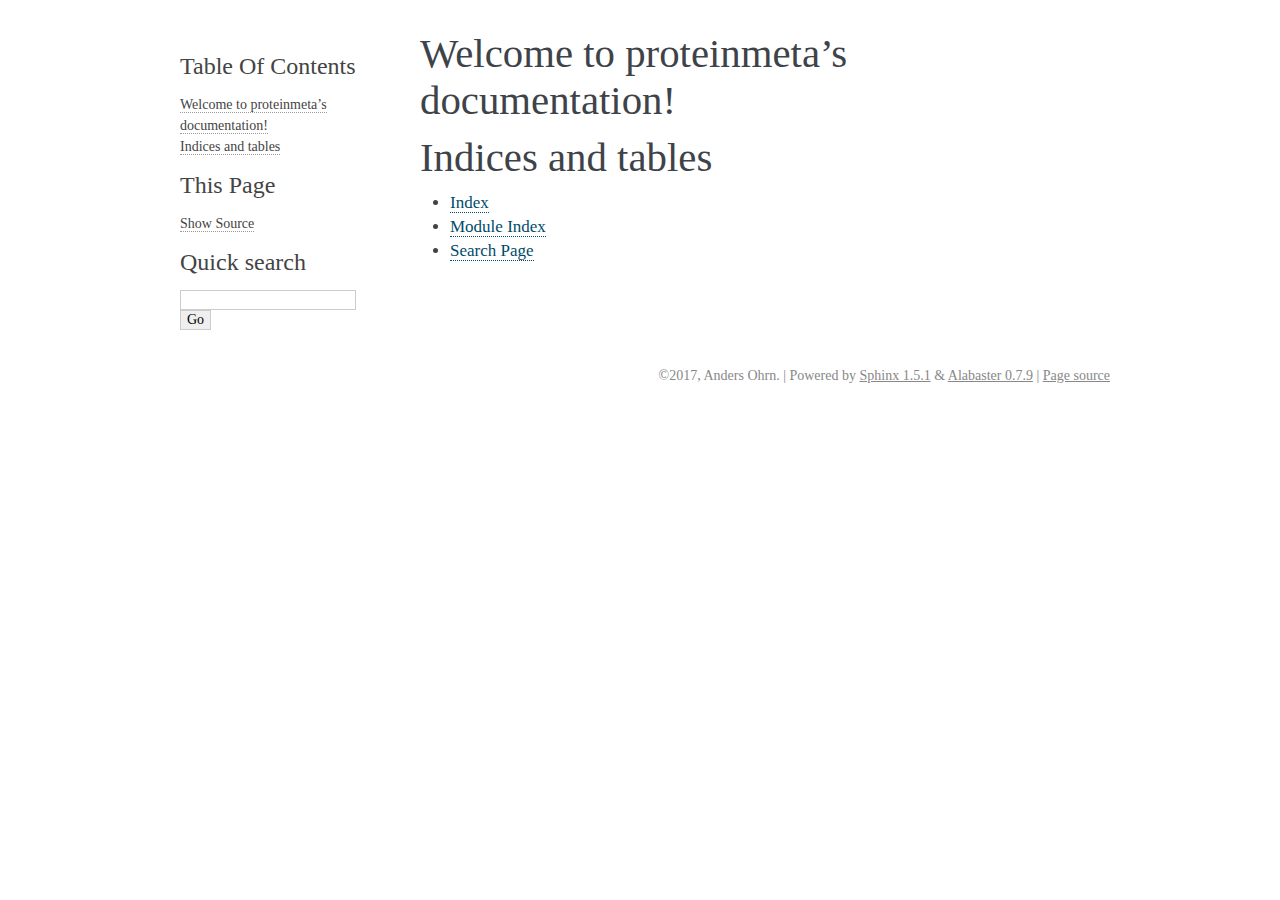
<file: doc/_build/html/index.html>
<!DOCTYPE html PUBLIC "-//W3C//DTD XHTML 1.0 Transitional//EN"
  "http://www.w3.org/TR/xhtml1/DTD/xhtml1-transitional.dtd">


<html xmlns="http://www.w3.org/1999/xhtml">
  <head>
    <meta http-equiv="Content-Type" content="text/html; charset=utf-8" />
    
    <title>Welcome to proteinmeta’s documentation! &#8212; proteinmeta 0 documentation</title>
    
    <link rel="stylesheet" href="_static/alabaster.css" type="text/css" />
    <link rel="stylesheet" href="_static/pygments.css" type="text/css" />
    
    <script type="text/javascript">
      var DOCUMENTATION_OPTIONS = {
        URL_ROOT:    './',
        VERSION:     '0',
        COLLAPSE_INDEX: false,
        FILE_SUFFIX: '.html',
        HAS_SOURCE:  true,
        SOURCELINK_SUFFIX: '.txt'
      };
    </script>
    <script type="text/javascript" src="_static/jquery.js"></script>
    <script type="text/javascript" src="_static/underscore.js"></script>
    <script type="text/javascript" src="_static/doctools.js"></script>
    <link rel="index" title="Index" href="genindex.html" />
    <link rel="search" title="Search" href="search.html" />
   
  <link rel="stylesheet" href="_static/custom.css" type="text/css" />
  
  
  <meta name="viewport" content="width=device-width, initial-scale=0.9, maximum-scale=0.9" />

  </head>
  <body role="document">
  

    <div class="document">
      <div class="documentwrapper">
        <div class="bodywrapper">
          <div class="body" role="main">
            
  <div class="section" id="welcome-to-proteinmeta-s-documentation">
<h1>Welcome to proteinmeta&#8217;s documentation!<a class="headerlink" href="#welcome-to-proteinmeta-s-documentation" title="Permalink to this headline">¶</a></h1>
<div class="toctree-wrapper compound">
</div>
</div>
<div class="section" id="indices-and-tables">
<h1>Indices and tables<a class="headerlink" href="#indices-and-tables" title="Permalink to this headline">¶</a></h1>
<ul class="simple">
<li><a class="reference internal" href="genindex.html"><span class="std std-ref">Index</span></a></li>
<li><a class="reference internal" href="py-modindex.html"><span class="std std-ref">Module Index</span></a></li>
<li><a class="reference internal" href="search.html"><span class="std std-ref">Search Page</span></a></li>
</ul>
</div>


          </div>
        </div>
      </div>
      <div class="sphinxsidebar" role="navigation" aria-label="main navigation">
        <div class="sphinxsidebarwrapper">
  <h3><a href="#">Table Of Contents</a></h3>
  <ul>
<li><a class="reference internal" href="#">Welcome to proteinmeta&#8217;s documentation!</a></li>
<li><a class="reference internal" href="#indices-and-tables">Indices and tables</a></li>
</ul>
<div class="relations">
<h3>Related Topics</h3>
<ul>
  <li><a href="#">Documentation overview</a><ul>
  </ul></li>
</ul>
</div>
  <div role="note" aria-label="source link">
    <h3>This Page</h3>
    <ul class="this-page-menu">
      <li><a href="_sources/index.rst.txt"
            rel="nofollow">Show Source</a></li>
    </ul>
   </div>
<div id="searchbox" style="display: none" role="search">
  <h3>Quick search</h3>
    <form class="search" action="search.html" method="get">
      <div><input type="text" name="q" /></div>
      <div><input type="submit" value="Go" /></div>
      <input type="hidden" name="check_keywords" value="yes" />
      <input type="hidden" name="area" value="default" />
    </form>
</div>
<script type="text/javascript">$('#searchbox').show(0);</script>
        </div>
      </div>
      <div class="clearer"></div>
    </div>
    <div class="footer">
      &copy;2017, Anders Ohrn.
      
      |
      Powered by <a href="http://sphinx-doc.org/">Sphinx 1.5.1</a>
      &amp; <a href="https://github.com/bitprophet/alabaster">Alabaster 0.7.9</a>
      
      |
      <a href="_sources/index.rst.txt"
          rel="nofollow">Page source</a>
    </div>

    

    
  </body>
</html>
</file>
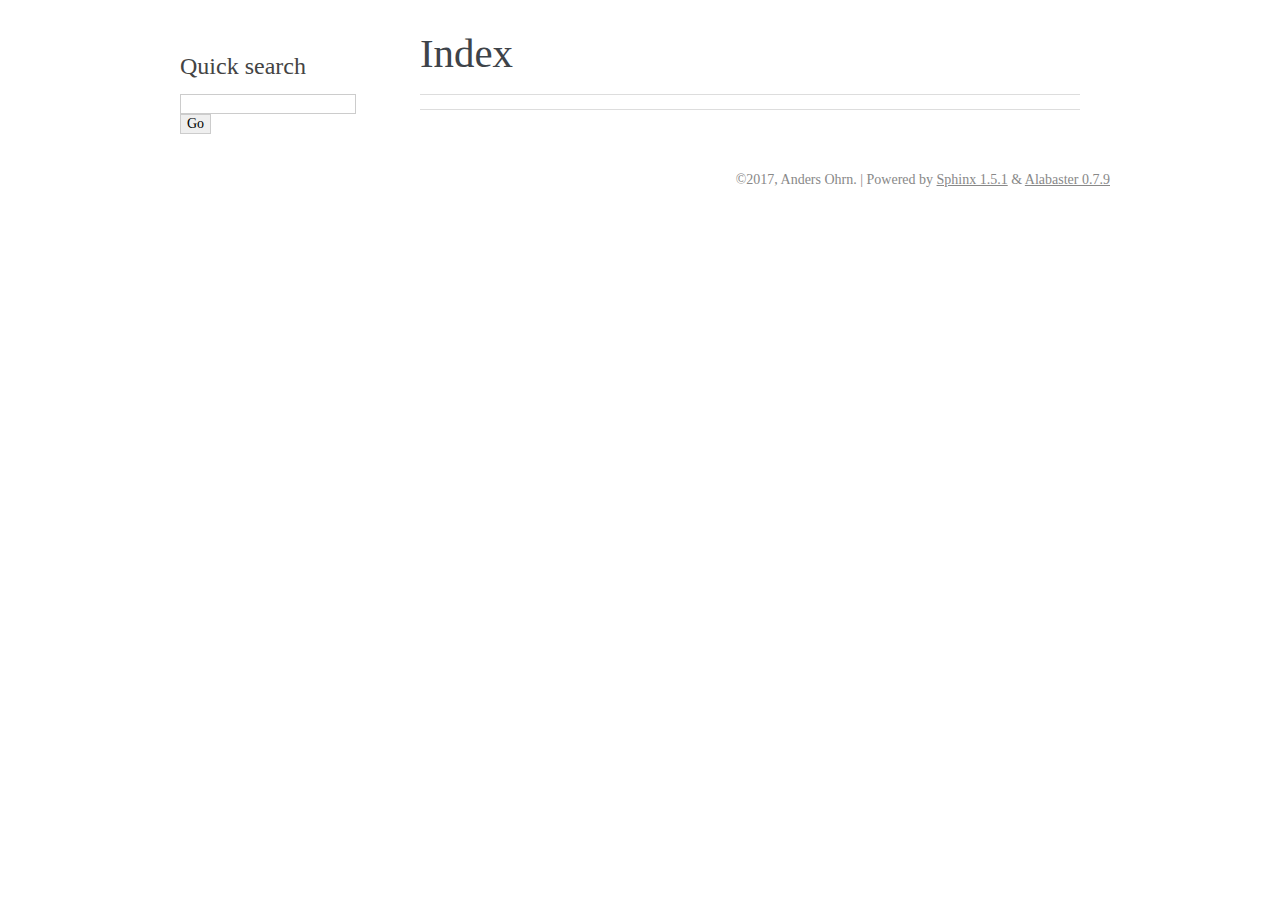
<file: doc/_build/html/genindex.html>
<!DOCTYPE html PUBLIC "-//W3C//DTD XHTML 1.0 Transitional//EN"
  "http://www.w3.org/TR/xhtml1/DTD/xhtml1-transitional.dtd">


<html xmlns="http://www.w3.org/1999/xhtml">
  <head>
    <meta http-equiv="Content-Type" content="text/html; charset=utf-8" />
    
    <title>Index &#8212; proteinmeta 0 documentation</title>
    
    <link rel="stylesheet" href="_static/alabaster.css" type="text/css" />
    <link rel="stylesheet" href="_static/pygments.css" type="text/css" />
    
    <script type="text/javascript">
      var DOCUMENTATION_OPTIONS = {
        URL_ROOT:    './',
        VERSION:     '0',
        COLLAPSE_INDEX: false,
        FILE_SUFFIX: '.html',
        HAS_SOURCE:  true,
        SOURCELINK_SUFFIX: '.txt'
      };
    </script>
    <script type="text/javascript" src="_static/jquery.js"></script>
    <script type="text/javascript" src="_static/underscore.js"></script>
    <script type="text/javascript" src="_static/doctools.js"></script>
    <link rel="index" title="Index" href="#" />
    <link rel="search" title="Search" href="search.html" />
   
  <link rel="stylesheet" href="_static/custom.css" type="text/css" />
  
  
  <meta name="viewport" content="width=device-width, initial-scale=0.9, maximum-scale=0.9" />

  </head>
  <body role="document">
  

    <div class="document">
      <div class="documentwrapper">
        <div class="bodywrapper">
          <div class="body" role="main">
            

<h1 id="index">Index</h1>

<div class="genindex-jumpbox">
 
</div>


          </div>
        </div>
      </div>
      <div class="sphinxsidebar" role="navigation" aria-label="main navigation">
        <div class="sphinxsidebarwrapper">

   <div class="relations">
<h3>Related Topics</h3>
<ul>
  <li><a href="index.html">Documentation overview</a><ul>
  </ul></li>
</ul>
</div>

<div id="searchbox" style="display: none" role="search">
  <h3>Quick search</h3>
    <form class="search" action="search.html" method="get">
      <div><input type="text" name="q" /></div>
      <div><input type="submit" value="Go" /></div>
      <input type="hidden" name="check_keywords" value="yes" />
      <input type="hidden" name="area" value="default" />
    </form>
</div>
<script type="text/javascript">$('#searchbox').show(0);</script>
        </div>
      </div>
      <div class="clearer"></div>
    </div>
    <div class="footer">
      &copy;2017, Anders Ohrn.
      
      |
      Powered by <a href="http://sphinx-doc.org/">Sphinx 1.5.1</a>
      &amp; <a href="https://github.com/bitprophet/alabaster">Alabaster 0.7.9</a>
      
    </div>

    

    
  </body>
</html>
</file>
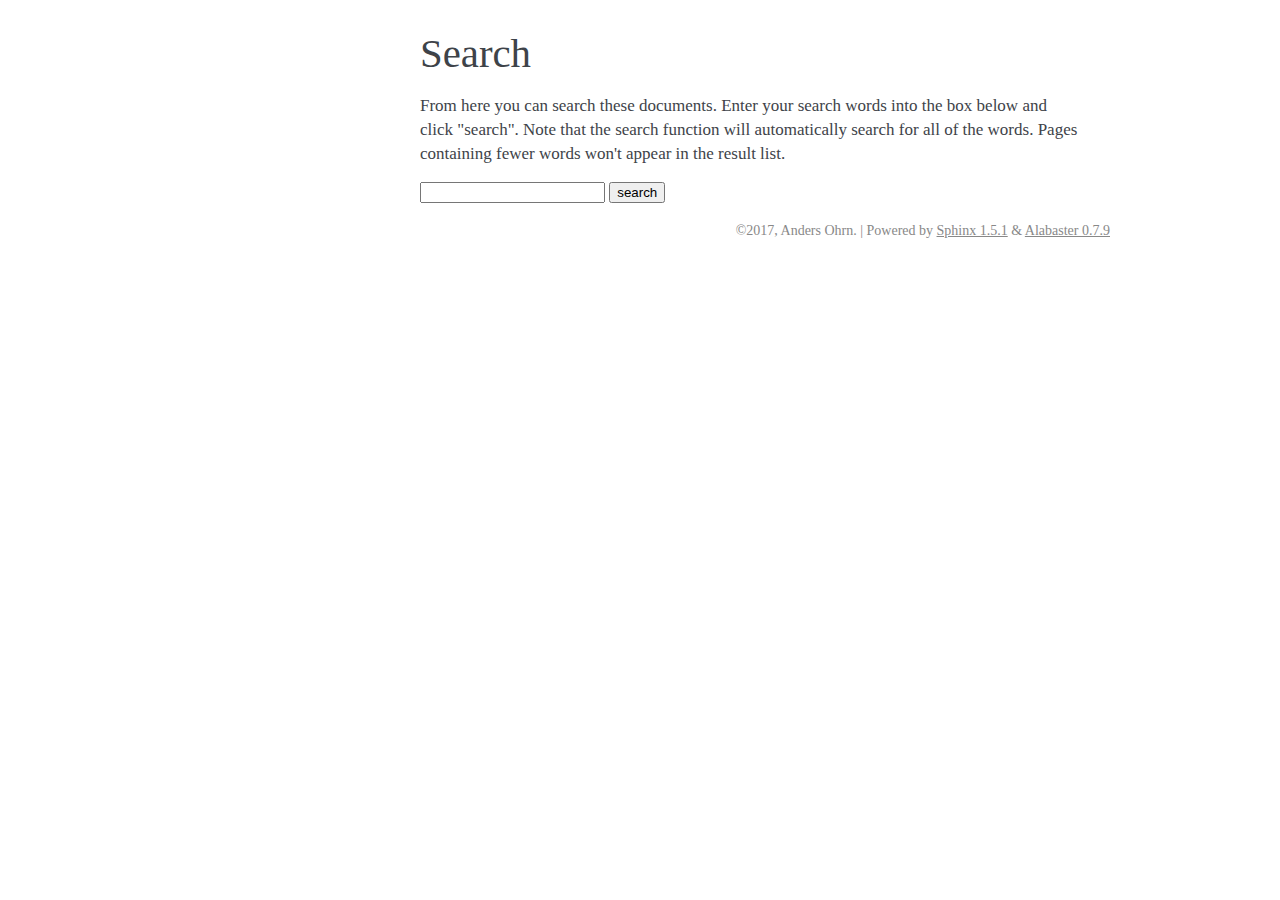
<file: doc/_build/html/search.html>
<!DOCTYPE html PUBLIC "-//W3C//DTD XHTML 1.0 Transitional//EN"
  "http://www.w3.org/TR/xhtml1/DTD/xhtml1-transitional.dtd">


<html xmlns="http://www.w3.org/1999/xhtml">
  <head>
    <meta http-equiv="Content-Type" content="text/html; charset=utf-8" />
    
    <title>Search &#8212; proteinmeta 0 documentation</title>
    
    <link rel="stylesheet" href="_static/alabaster.css" type="text/css" />
    <link rel="stylesheet" href="_static/pygments.css" type="text/css" />
    
    <script type="text/javascript">
      var DOCUMENTATION_OPTIONS = {
        URL_ROOT:    './',
        VERSION:     '0',
        COLLAPSE_INDEX: false,
        FILE_SUFFIX: '.html',
        HAS_SOURCE:  true,
        SOURCELINK_SUFFIX: '.txt'
      };
    </script>
    <script type="text/javascript" src="_static/jquery.js"></script>
    <script type="text/javascript" src="_static/underscore.js"></script>
    <script type="text/javascript" src="_static/doctools.js"></script>
    <script type="text/javascript" src="_static/searchtools.js"></script>
    <link rel="index" title="Index" href="genindex.html" />
    <link rel="search" title="Search" href="#" />
  <script type="text/javascript">
    jQuery(function() { Search.loadIndex("searchindex.js"); });
  </script>
  
  <script type="text/javascript" id="searchindexloader"></script>
  
   
  <link rel="stylesheet" href="_static/custom.css" type="text/css" />
  
  
  <meta name="viewport" content="width=device-width, initial-scale=0.9, maximum-scale=0.9" />


  </head>
  <body role="document">
  

    <div class="document">
      <div class="documentwrapper">
        <div class="bodywrapper">
          <div class="body" role="main">
            
  <h1 id="search-documentation">Search</h1>
  <div id="fallback" class="admonition warning">
  <script type="text/javascript">$('#fallback').hide();</script>
  <p>
    Please activate JavaScript to enable the search
    functionality.
  </p>
  </div>
  <p>
    From here you can search these documents. Enter your search
    words into the box below and click "search". Note that the search
    function will automatically search for all of the words. Pages
    containing fewer words won't appear in the result list.
  </p>
  <form action="" method="get">
    <input type="text" name="q" value="" />
    <input type="submit" value="search" />
    <span id="search-progress" style="padding-left: 10px"></span>
  </form>
  
  <div id="search-results">
  
  </div>

          </div>
        </div>
      </div>
      <div class="sphinxsidebar" role="navigation" aria-label="main navigation">
        <div class="sphinxsidebarwrapper"><div class="relations">
<h3>Related Topics</h3>
<ul>
  <li><a href="index.html">Documentation overview</a><ul>
  </ul></li>
</ul>
</div>
        </div>
      </div>
      <div class="clearer"></div>
    </div>
    <div class="footer">
      &copy;2017, Anders Ohrn.
      
      |
      Powered by <a href="http://sphinx-doc.org/">Sphinx 1.5.1</a>
      &amp; <a href="https://github.com/bitprophet/alabaster">Alabaster 0.7.9</a>
      
    </div>

    

    
  </body>
</html>
</file>
<file: doc/_build/html/_static/alabaster.css>
@import url("basic.css");

/* -- page layout ----------------------------------------------------------- */

body {
    font-family: 'goudy old style', 'minion pro', 'bell mt', Georgia, 'Hiragino Mincho Pro', serif;
    font-size: 17px;
    background-color: #fff;
    color: #000;
    margin: 0;
    padding: 0;
}


div.document {
    width: 940px;
    margin: 30px auto 0 auto;
}

div.documentwrapper {
    float: left;
    width: 100%;
}

div.bodywrapper {
    margin: 0 0 0 220px;
}

div.sphinxsidebar {
    width: 220px;
    font-size: 14px;
    line-height: 1.5;
}

hr {
    border: 1px solid #B1B4B6;
}

div.body {
    background-color: #fff;
    color: #3E4349;
    padding: 0 30px 0 30px;
}

div.body > .section {
    text-align: left;
}

div.footer {
    width: 940px;
    margin: 20px auto 30px auto;
    font-size: 14px;
    color: #888;
    text-align: right;
}

div.footer a {
    color: #888;
}

p.caption {
    font-family: inherit;
    font-size: inherit;
}


div.relations {
    display: none;
}


div.sphinxsidebar a {
    color: #444;
    text-decoration: none;
    border-bottom: 1px dotted #999;
}

div.sphinxsidebar a:hover {
    border-bottom: 1px solid #999;
}

div.sphinxsidebarwrapper {
    padding: 18px 10px;
}

div.sphinxsidebarwrapper p.logo {
    padding: 0;
    margin: -10px 0 0 0px;
    text-align: center;
}

div.sphinxsidebarwrapper h1.logo {
    margin-top: -10px;
    text-align: center;
    margin-bottom: 5px;
    text-align: left;
}

div.sphinxsidebarwrapper h1.logo-name {
    margin-top: 0px;
}

div.sphinxsidebarwrapper p.blurb {
    margin-top: 0;
    font-style: normal;
}

div.sphinxsidebar h3,
div.sphinxsidebar h4 {
    font-family: 'Garamond', 'Georgia', serif;
    color: #444;
    font-size: 24px;
    font-weight: normal;
    margin: 0 0 5px 0;
    padding: 0;
}

div.sphinxsidebar h4 {
    font-size: 20px;
}

div.sphinxsidebar h3 a {
    color: #444;
}

div.sphinxsidebar p.logo a,
div.sphinxsidebar h3 a,
div.sphinxsidebar p.logo a:hover,
div.sphinxsidebar h3 a:hover {
    border: none;
}

div.sphinxsidebar p {
    color: #555;
    margin: 10px 0;
}

div.sphinxsidebar ul {
    margin: 10px 0;
    padding: 0;
    color: #000;
}

div.sphinxsidebar ul li.toctree-l1 > a {
    font-size: 120%;
}

div.sphinxsidebar ul li.toctree-l2 > a {
    font-size: 110%;
}

div.sphinxsidebar input {
    border: 1px solid #CCC;
    font-family: 'goudy old style', 'minion pro', 'bell mt', Georgia, 'Hiragino Mincho Pro', serif;
    font-size: 1em;
}

div.sphinxsidebar hr {
    border: none;
    height: 1px;
    color: #AAA;
    background: #AAA;

    text-align: left;
    margin-left: 0;
    width: 50%;
}

/* -- body styles ----------------------------------------------------------- */

a {
    color: #004B6B;
    text-decoration: underline;
}

a:hover {
    color: #6D4100;
    text-decoration: underline;
}

div.body h1,
div.body h2,
div.body h3,
div.body h4,
div.body h5,
div.body h6 {
    font-family: 'Garamond', 'Georgia', serif;
    font-weight: normal;
    margin: 30px 0px 10px 0px;
    padding: 0;
}

div.body h1 { margin-top: 0; padding-top: 0; font-size: 240%; }
div.body h2 { font-size: 180%; }
div.body h3 { font-size: 150%; }
div.body h4 { font-size: 130%; }
div.body h5 { font-size: 100%; }
div.body h6 { font-size: 100%; }

a.headerlink {
    color: #DDD;
    padding: 0 4px;
    text-decoration: none;
}

a.headerlink:hover {
    color: #444;
    background: #EAEAEA;
}

div.body p, div.body dd, div.body li {
    line-height: 1.4em;
}

div.admonition {
    margin: 20px 0px;
    padding: 10px 30px;
    background-color: #EEE;
    border: 1px solid #CCC;
}

div.admonition tt.xref, div.admonition code.xref, div.admonition a tt {
    background-color: ;
    border-bottom: 1px solid #fafafa;
}

dd div.admonition {
    margin-left: -60px;
    padding-left: 60px;
}

div.admonition p.admonition-title {
    font-family: 'Garamond', 'Georgia', serif;
    font-weight: normal;
    font-size: 24px;
    margin: 0 0 10px 0;
    padding: 0;
    line-height: 1;
}

div.admonition p.last {
    margin-bottom: 0;
}

div.highlight {
    background-color: #fff;
}

dt:target, .highlight {
    background: #FAF3E8;
}

div.warning {
    background-color: #FCC;
    border: 1px solid #FAA;
}

div.danger {
    background-color: #FCC;
    border: 1px solid #FAA;
    -moz-box-shadow: 2px 2px 4px #D52C2C;
    -webkit-box-shadow: 2px 2px 4px #D52C2C;
    box-shadow: 2px 2px 4px #D52C2C;
}

div.error {
    background-color: #FCC;
    border: 1px solid #FAA;
    -moz-box-shadow: 2px 2px 4px #D52C2C;
    -webkit-box-shadow: 2px 2px 4px #D52C2C;
    box-shadow: 2px 2px 4px #D52C2C;
}

div.caution {
    background-color: #FCC;
    border: 1px solid #FAA;
}

div.attention {
    background-color: #FCC;
    border: 1px solid #FAA;
}

div.important {
    background-color: #EEE;
    border: 1px solid #CCC;
}

div.note {
    background-color: #EEE;
    border: 1px solid #CCC;
}

div.tip {
    background-color: #EEE;
    border: 1px solid #CCC;
}

div.hint {
    background-color: #EEE;
    border: 1px solid #CCC;
}

div.seealso {
    background-color: #EEE;
    border: 1px solid #CCC;
}

div.topic {
    background-color: #EEE;
}

p.admonition-title {
    display: inline;
}

p.admonition-title:after {
    content: ":";
}

pre, tt, code {
    font-family: 'Consolas', 'Menlo', 'Deja Vu Sans Mono', 'Bitstream Vera Sans Mono', monospace;
    font-size: 0.9em;
}

.hll {
    background-color: #FFC;
    margin: 0 -12px;
    padding: 0 12px;
    display: block;
}

img.screenshot {
}

tt.descname, tt.descclassname, code.descname, code.descclassname {
    font-size: 0.95em;
}

tt.descname, code.descname {
    padding-right: 0.08em;
}

img.screenshot {
    -moz-box-shadow: 2px 2px 4px #EEE;
    -webkit-box-shadow: 2px 2px 4px #EEE;
    box-shadow: 2px 2px 4px #EEE;
}

table.docutils {
    border: 1px solid #888;
    -moz-box-shadow: 2px 2px 4px #EEE;
    -webkit-box-shadow: 2px 2px 4px #EEE;
    box-shadow: 2px 2px 4px #EEE;
}

table.docutils td, table.docutils th {
    border: 1px solid #888;
    padding: 0.25em 0.7em;
}

table.field-list, table.footnote {
    border: none;
    -moz-box-shadow: none;
    -webkit-box-shadow: none;
    box-shadow: none;
}

table.footnote {
    margin: 15px 0;
    width: 100%;
    border: 1px solid #EEE;
    background: #FDFDFD;
    font-size: 0.9em;
}

table.footnote + table.footnote {
    margin-top: -15px;
    border-top: none;
}

table.field-list th {
    padding: 0 0.8em 0 0;
}

table.field-list td {
    padding: 0;
}

table.field-list p {
    margin-bottom: 0.8em;
}

table.footnote td.label {
    width: .1px;
    padding: 0.3em 0 0.3em 0.5em;
}

table.footnote td {
    padding: 0.3em 0.5em;
}

dl {
    margin: 0;
    padding: 0;
}

dl dd {
    margin-left: 30px;
}

blockquote {
    margin: 0 0 0 30px;
    padding: 0;
}

ul, ol {
    /* Matches the 30px from the narrow-screen "li > ul" selector below */
    margin: 10px 0 10px 30px;
    padding: 0;
}

pre {
    background: #EEE;
    padding: 7px 30px;
    margin: 15px 0px;
    line-height: 1.3em;
}

div.viewcode-block:target {
    background: #ffd;
}

dl pre, blockquote pre, li pre {
    margin-left: 0;
    padding-left: 30px;
}

dl dl pre {
    margin-left: -90px;
    padding-left: 90px;
}

tt, code {
    background-color: #ecf0f3;
    color: #222;
    /* padding: 1px 2px; */
}

tt.xref, code.xref, a tt {
    background-color: #FBFBFB;
    border-bottom: 1px solid #fff;
}

a.reference {
    text-decoration: none;
    border-bottom: 1px dotted #004B6B;
}

/* Don't put an underline on images */
a.image-reference, a.image-reference:hover {
    border-bottom: none;
}

a.reference:hover {
    border-bottom: 1px solid #6D4100;
}

a.footnote-reference {
    text-decoration: none;
    font-size: 0.7em;
    vertical-align: top;
    border-bottom: 1px dotted #004B6B;
}

a.footnote-reference:hover {
    border-bottom: 1px solid #6D4100;
}

a:hover tt, a:hover code {
    background: #EEE;
}


@media screen and (max-width: 870px) {

    div.sphinxsidebar {
    	display: none;
    }

    div.document {
       width: 100%;

    }

    div.documentwrapper {
    	margin-left: 0;
    	margin-top: 0;
    	margin-right: 0;
    	margin-bottom: 0;
    }

    div.bodywrapper {
    	margin-top: 0;
    	margin-right: 0;
    	margin-bottom: 0;
    	margin-left: 0;
    }

    ul {
    	margin-left: 0;
    }

	li > ul {
        /* Matches the 30px from the "ul, ol" selector above */
		margin-left: 30px;
	}

    .document {
    	width: auto;
    }

    .footer {
    	width: auto;
    }

    .bodywrapper {
    	margin: 0;
    }

    .footer {
    	width: auto;
    }

    .github {
        display: none;
    }



}



@media screen and (max-width: 875px) {

    body {
        margin: 0;
        padding: 20px 30px;
    }

    div.documentwrapper {
        float: none;
        background: #fff;
    }

    div.sphinxsidebar {
        display: block;
        float: none;
        width: 102.5%;
        margin: 50px -30px -20px -30px;
        padding: 10px 20px;
        background: #333;
        color: #FFF;
    }

    div.sphinxsidebar h3, div.sphinxsidebar h4, div.sphinxsidebar p,
    div.sphinxsidebar h3 a {
        color: #fff;
    }

    div.sphinxsidebar a {
        color: #AAA;
    }

    div.sphinxsidebar p.logo {
        display: none;
    }

    div.document {
        width: 100%;
        margin: 0;
    }

    div.footer {
        display: none;
    }

    div.bodywrapper {
        margin: 0;
    }

    div.body {
        min-height: 0;
        padding: 0;
    }

    .rtd_doc_footer {
        display: none;
    }

    .document {
        width: auto;
    }

    .footer {
        width: auto;
    }

    .footer {
        width: auto;
    }

    .github {
        display: none;
    }
}


/* misc. */

.revsys-inline {
    display: none!important;
}

/* Make nested-list/multi-paragraph items look better in Releases changelog
 * pages. Without this, docutils' magical list fuckery causes inconsistent
 * formatting between different release sub-lists.
 */
div#changelog > div.section > ul > li > p:only-child {
    margin-bottom: 0;
}

/* Hide fugly table cell borders in ..bibliography:: directive output */
table.docutils.citation, table.docutils.citation td, table.docutils.citation th {
  border: none;
  /* Below needed in some edge cases; if not applied, bottom shadows appear */
  -moz-box-shadow: none;
  -webkit-box-shadow: none;
  box-shadow: none;
}
</file>
<file: doc/_build/html/_static/pygments.css>
.highlight .hll { background-color: #ffffcc }
.highlight  { background: #eeffcc; }
.highlight .c { color: #408090; font-style: italic } /* Comment */
.highlight .err { border: 1px solid #FF0000 } /* Error */
.highlight .k { color: #007020; font-weight: bold } /* Keyword */
.highlight .o { color: #666666 } /* Operator */
.highlight .ch { color: #408090; font-style: italic } /* Comment.Hashbang */
.highlight .cm { color: #408090; font-style: italic } /* Comment.Multiline */
.highlight .cp { color: #007020 } /* Comment.Preproc */
.highlight .cpf { color: #408090; font-style: italic } /* Comment.PreprocFile */
.highlight .c1 { color: #408090; font-style: italic } /* Comment.Single */
.highlight .cs { color: #408090; background-color: #fff0f0 } /* Comment.Special */
.highlight .gd { color: #A00000 } /* Generic.Deleted */
.highlight .ge { font-style: italic } /* Generic.Emph */
.highlight .gr { color: #FF0000 } /* Generic.Error */
.highlight .gh { color: #000080; font-weight: bold } /* Generic.Heading */
.highlight .gi { color: #00A000 } /* Generic.Inserted */
.highlight .go { color: #333333 } /* Generic.Output */
.highlight .gp { color: #c65d09; font-weight: bold } /* Generic.Prompt */
.highlight .gs { font-weight: bold } /* Generic.Strong */
.highlight .gu { color: #800080; font-weight: bold } /* Generic.Subheading */
.highlight .gt { color: #0044DD } /* Generic.Traceback */
.highlight .kc { color: #007020; font-weight: bold } /* Keyword.Constant */
.highlight .kd { color: #007020; font-weight: bold } /* Keyword.Declaration */
.highlight .kn { color: #007020; font-weight: bold } /* Keyword.Namespace */
.highlight .kp { color: #007020 } /* Keyword.Pseudo */
.highlight .kr { color: #007020; font-weight: bold } /* Keyword.Reserved */
.highlight .kt { color: #902000 } /* Keyword.Type */
.highlight .m { color: #208050 } /* Literal.Number */
.highlight .s { color: #4070a0 } /* Literal.String */
.highlight .na { color: #4070a0 } /* Name.Attribute */
.highlight .nb { color: #007020 } /* Name.Builtin */
.highlight .nc { color: #0e84b5; font-weight: bold } /* Name.Class */
.highlight .no { color: #60add5 } /* Name.Constant */
.highlight .nd { color: #555555; font-weight: bold } /* Name.Decorator */
.highlight .ni { color: #d55537; font-weight: bold } /* Name.Entity */
.highlight .ne { color: #007020 } /* Name.Exception */
.highlight .nf { color: #06287e } /* Name.Function */
.highlight .nl { color: #002070; font-weight: bold } /* Name.Label */
.highlight .nn { color: #0e84b5; font-weight: bold } /* Name.Namespace */
.highlight .nt { color: #062873; font-weight: bold } /* Name.Tag */
.highlight .nv { color: #bb60d5 } /* Name.Variable */
.highlight .ow { color: #007020; font-weight: bold } /* Operator.Word */
.highlight .w { color: #bbbbbb } /* Text.Whitespace */
.highlight .mb { color: #208050 } /* Literal.Number.Bin */
.highlight .mf { color: #208050 } /* Literal.Number.Float */
.highlight .mh { color: #208050 } /* Literal.Number.Hex */
.highlight .mi { color: #208050 } /* Literal.Number.Integer */
.highlight .mo { color: #208050 } /* Literal.Number.Oct */
.highlight .sb { color: #4070a0 } /* Literal.String.Backtick */
.highlight .sc { color: #4070a0 } /* Literal.String.Char */
.highlight .sd { color: #4070a0; font-style: italic } /* Literal.String.Doc */
.highlight .s2 { color: #4070a0 } /* Literal.String.Double */
.highlight .se { color: #4070a0; font-weight: bold } /* Literal.String.Escape */
.highlight .sh { color: #4070a0 } /* Literal.String.Heredoc */
.highlight .si { color: #70a0d0; font-style: italic } /* Literal.String.Interpol */
.highlight .sx { color: #c65d09 } /* Literal.String.Other */
.highlight .sr { color: #235388 } /* Literal.String.Regex */
.highlight .s1 { color: #4070a0 } /* Literal.String.Single */
.highlight .ss { color: #517918 } /* Literal.String.Symbol */
.highlight .bp { color: #007020 } /* Name.Builtin.Pseudo */
.highlight .vc { color: #bb60d5 } /* Name.Variable.Class */
.highlight .vg { color: #bb60d5 } /* Name.Variable.Global */
.highlight .vi { color: #bb60d5 } /* Name.Variable.Instance */
.highlight .il { color: #208050 } /* Literal.Number.Integer.Long */
</file>
<file: doc/_build/html/_static/custom.css>
/* This file intentionally left blank. */
</file>
